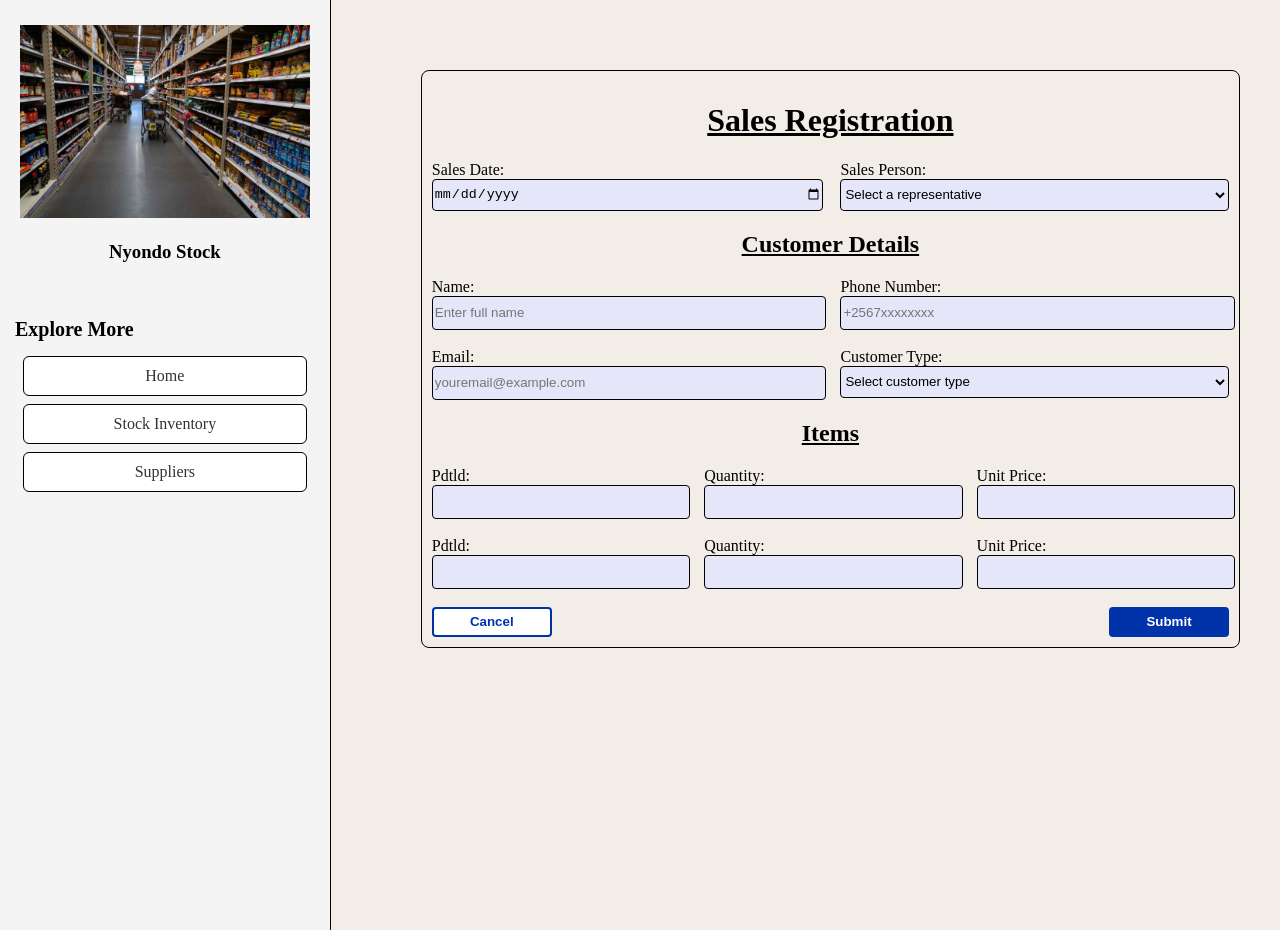
<file: index.html>
<!DOCTYPE html>
<html lang="en">

<head>

    <meta charset="UTF-8">
    <meta name="viewport" content="width=device-width, initial-scale=1.0">
    <title>Sales Registration</title>
    <link rel="stylesheet" type="text/css" href="wk2d2-sales-reg.css">
</head>

<body>
    <div class="container">
        <div class="sidebar">
            <div class="profile picture">
                <img src="stockshop.jpg" alt="Nyondo Stock" width="100%">
                <h3>Nyondo Stock</h3>
            </div>

            <div class="menu">
                <h2>Explore More</h2>
                <div>
                    <div><a href="index.html" class="menu-btn">Home</a></div>
                    <a href="dashboard.html" class="menu-btn">Stock Inventory</a></div>
                <div><a href="supplier-registration.html" class="menu-btn">Suppliers</a></div>
            </div>
            </div>
            <br>
            <div class="content">
                <form action="" method="get">
                    <!-- section 1 -->

                    <h1>Sales Registration</h1>
                    <section>
                        <div>
                            <label for="SalesDate">Sales Date:</label>
                            <input type="date" name="" id="SalesDate">
                        </div>

                        <div>
                            <label for="SalesPerson">Sales Person:</label>
                            <select name="" id="SalesPerson">
                                <option value="" disabled selected>Select a representative</option>
                                <option value="mw">Martha Wasukira</option>
                                <option value="mk">Martha Kwaga</option>
                                <option value="sw">Steve Wasukira</option>
                                <option value="sm">Steve Medson</option>
                            </select>
                        </div>
                    </section>

                    <h2>Customer Details</h2>
                    <!-- Section 2 -->
                    <Section>

                        <div>
                            <label for="Name">Name:</label>
                            <input type="text" placeholder="Enter full name">
                        </div>
                        <div>
                            <label for="Phone Number">Phone Number:</label>
                            <input type="tel" placeholder="+2567xxxxxxxx">
                        </div>
                    </section>

                    <br>

                    <section>
                        <div>
                            <label for="Email">Email:</label>
                            <input type="email" placeholder="youremail@example.com">
                        </div>
                        <div>
                            <label for="Customer Type">Customer Type:</label>
                            <select name="" id="Customer Type">

                                <option value="" disabled selected>Select customer type</option>
                                <option value="1">Retail</option>
                                <option value="2">Wholesale</option>
                                <option value="3">Broker</option>

                            </select>
                        </div>
                    </section>


                    <h2>Items</h2>
                    <!-- items -->
                    <section>

                        <div>
                            <label for="pdtld">Pdtld:</label>
                            <input type="text" name="pdtld">
                        </div>

                        <div>
                            <label for="quantity">Quantity:</label>
                            <input type="number" id="quantity">
                        </div>

                        <div>
                            <label for="unitprice">Unit Price:</label>
                            <input type="number" name="" id="unitprice">
                        </div>
                    </section>

                    <br>
                    <section>
                        <div>
                            <label for="pdtld">Pdtld:</label>
                            <input type="text" name="pdtld">
                        </div>

                        <div>
                            <label for="quantity">Quantity:</label>
                            <input type="number" id="quantity">
                        </div>

                        <div>
                            <label for="unitprice">Unit Price:</label>
                            <input type="number" name="" id="unitprice">
                        </div>
                    </section>

                    <br>

                    <!-- final bit -->

                    <section id="btn-section">
                        <button type="reset">Cancel</button>
                        <button type="submit">Submit</button>

                    </section>
                </form>

            </div>
    </div>        
        
</body>

</html>
</file>
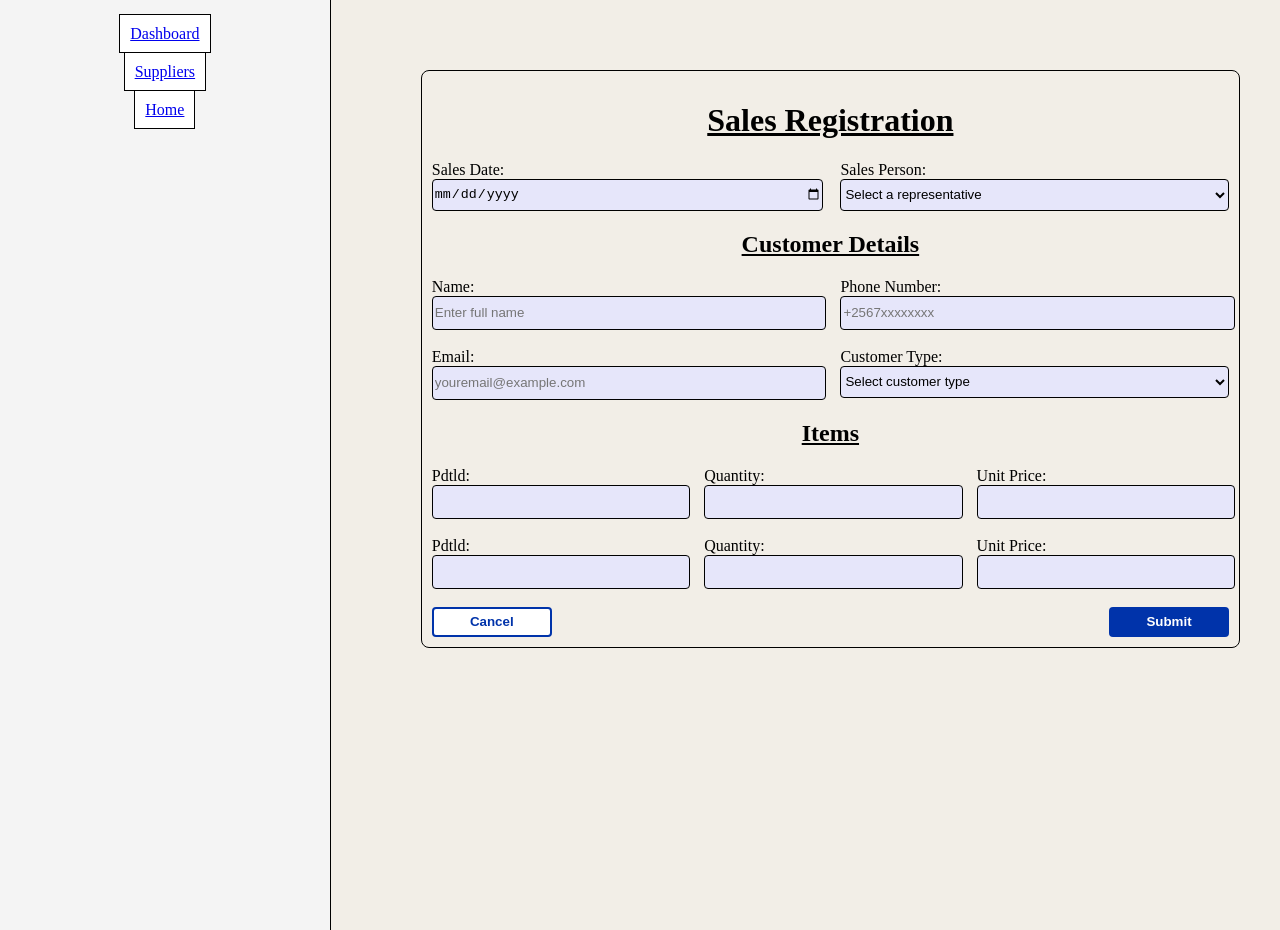
<file: sales-registration.html>
<!DOCTYPE html>
<html lang="en">

<head>
    
    <meta charset="UTF-8">
    <meta name="viewport" content="width=device-width, initial-scale=1.0">
    <title>Sales Registration</title>
    <link rel="stylesheet" type="text/css" href="wk2d2-sales-reg.css">
</head>

<body>
    <div class="container">
        <div class="sidebar">

            <div>
                <a href="dashboard.html">Dashboard</a>
            </div>
            <div><a href="supplier-registration.html">Suppliers</a> 
            </div>
            <div><a href="index.html">Home</a>
            </div>
        </div>
        <div class="content">
            <form action="" method="get">
                <!-- section 1 -->

                <h1>Sales Registration</h1>
                <section>
                        <div>
                            <label for="SalesDate">Sales Date:</label>
                            <input type="date" name="" id="SalesDate">
                        </div>

                        <div>
                            <label for="SalesPerson">Sales Person:</label>
                            <select name="" id="SalesPerson">
                                <option value="" disabled selected>Select a representative</option>
                                <option value="mw">Martha Wasukira</option>
                                <option value="mk">Martha Kwaga</option>
                                <option value="sw">Steve Wasukira</option>
                                <option value="sm">Steve Medson</option>
                            </select>
                        </div>
                </section>

                <h2>Customer Details</h2>
                <!-- Section 2 -->
                <Section>
                    
                        <div>
                            <label for="Name">Name:</label>
                            <input type="text" placeholder="Enter full name">
                        </div>
                        <div>
                            <label for="Phone Number">Phone Number:</label>
                            <input type="tel" placeholder="+2567xxxxxxxx">
                        </div>
                </section>

                <br>

                <section>
                    <div>
                        <label for="Email">Email:</label>
                        <input type="email" placeholder="youremail@example.com">
                    </div>
                    <div>
                        <label for="Customer Type">Customer Type:</label>
                        <select name="" id="Customer Type">

                            <option value="" disabled selected>Select customer type</option>
                            <option value="1">Retail</option>
                            <option value="2">Wholesale</option>
                            <option value="3">Broker</option>

                        </select>
                    </div>
                </section>
                

                <h2>Items</h2>
                <!-- items -->
                <section>

                        <div>
                            <label for="pdtld">Pdtld:</label>
                            <input type="text" name="pdtld">
                        </div>

                        <div>
                            <label for="quantity">Quantity:</label>
                            <input type="number" id="quantity">
                        </div>
                        
                        <div>
                            <label for="unitprice">Unit Price:</label>
                            <input type="number" name="" id="unitprice">
                        </div>
                        </section>

                        <br>
                        <section>
                        <div>
                            <label for="pdtld">Pdtld:</label>
                            <input type="text" name="pdtld">
                        </div>

                        <div>
                            <label for="quantity">Quantity:</label>
                            <input type="number" id="quantity">
                        </div>
                        
                        <div>
                            <label for="unitprice">Unit Price:</label>
                            <input type="number" name="" id="unitprice">
                        </div>
                        </section>

                        <br>
                        
                            <!-- final bit -->

                            <section id="btn-section">
                                <button type="reset">Cancel</button>
                                <button type="submit">Submit</button>

                            </section>
            </form>

        </div>

    </div>
</body>

</html>
</file>
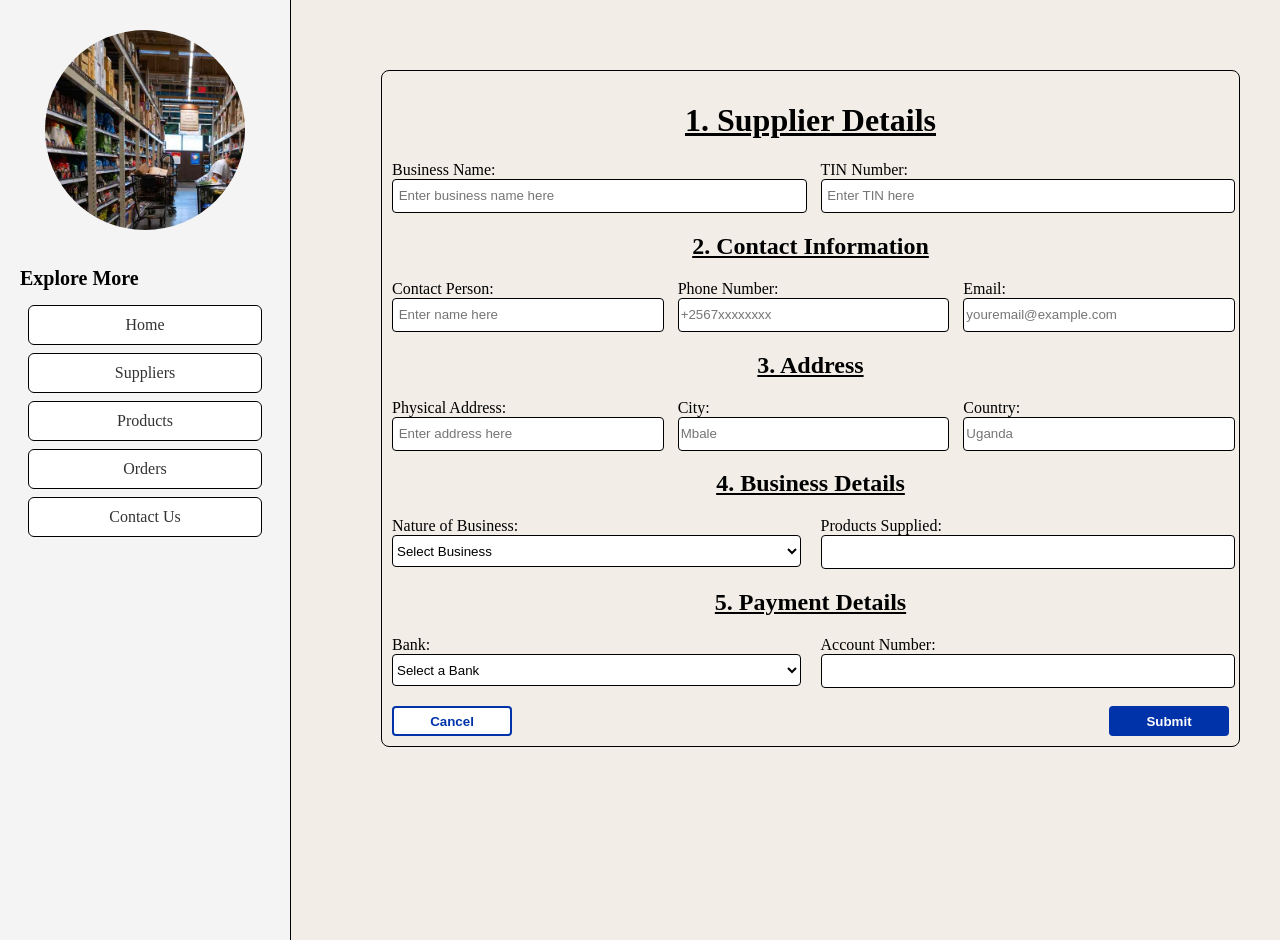
<file: supplier-registration.html>
<!DOCTYPE html>
<html>
<head>
<title>Page Title</title>
<link rel="stylesheet" type="text/css" href="supplier-registration.css">
</head>
<body>
<div class="container">
    <!-- SIDEBAR -->
    <div class="sidebar">
        <div class="profile-picture">
         <img src="stockshop.jpg" alt="Nyondo stock" width="100%">          
                <h3> Nyondo Stock</h3>
        </div>

         <div class="menu">
        <h2>Explore More</h2>

        <a href="#" class="menu-btn">Home</a>
        <a href="#" class="menu-btn">Suppliers</a>
        <a href="#" class="menu-btn">Products</a>
        <a href="#" class="menu-btn">Orders</a>
        <a href="#" class="menu-btn">Contact Us</a>
    </div>
            
    </div>
    <!-- CONTENT -->
<br>
     <div class="content">
 
            <!-- <h2>Partner with us. Supply with confidence.</h2> -->
        
            <form action="" method="get">

                <!-- Supplier Details -->
                <h1>1. Supplier Details</h1>
                <section>
                        
                        <div>
                            <label for="BusinessName">Business Name:</label>
                            <input type="text" name="" id="BusinessName" placeholder=" Enter business name here">
                        </div>
                        <div>
                            <label for="">TIN Number:</label>
                            <input type="text" name="" id="TINnumber" placeholder=" Enter TIN here">
                        </div>
                </section>

                <!-- Contact Information -->

                 <h2>2. Contact Information</h2>
                <section>
                        <div>
                            <label for="Contactperson">Contact Person:</label>
                            <input type="text" name="" id="SalesDate" placeholder=" Enter name here">
                        </div>
                        <div>
                            <label for="phonenumber">Phone Number:</label>
                            <input type="tel" name="" id="phonenumber" placeholder="+2567xxxxxxxx">
                        </div>
                        <div>
                            <label for="Email">Email:</label>
                            <input type="email" name="" id="Email" placeholder="youremail@example.com">
                        </div>
                </section>

                <!-- Address -->

                 <h2>3. Address</h2>
                <section>
                        <div>
                            <label for="PhysicalAddress">Physical Address:</label>
                            <input type="text" name="" id="PhysicalAddress" placeholder=" Enter address here">
                        </div>
                        <div>
                            <label for="City">City:</label>
                            <input type="text" name="" id="City" placeholder="Mbale">
                        </div>
                        <div>
                            <label for="Country">Country:</label>
                            <input type="text" name="" id="Country" placeholder="Uganda">
                        </div>
                </section>

                <!-- Business Details -->

                 <h2>4. Business Details</h2>
                <section>
                        <div>
                            <label for="choices">Nature of Business:</label>
                             <select name="choices" id="choices" onchange="checkOther(this);">
                                <option value="" disabled selected>Select Business</option>
                                <option value="af">Agriculture and Farming</option>
                                <option value="m">Manufacturing</option>
                                <option value="tl">Transport and Logistics</option>
                                <option value="eh">Electrical and Hardware Supplies</option>
                                <option value="ie">Import and Export</option>
                                <option value="other">Other</option>
                            </select>
                            <div id="otherInputDiv" style="display: none;">
                            <label for="otherOption">Specify other:</label>
                            <input type="text" name="otherOption" id="otherOption">
                            </div>
                        </div>
                        <div>
                            <label for="Products Supplied">Products Supplied:</label>
                            <input type="text" name="" id="Products Supplied">
                        </div>
                       
                </section>


                <!-- Payment Details -->

                 <h2>5. Payment Details</h2>
                <section>
                        <div>
                            <label for="Bank">Bank:</label>
                             <select name="choices" id="choices" onchange="checkother(this);">
                                <option value="" disabled selected>Select a Bank</option>
                                <option value="option 1">ABSA</option>
                                <option value="option 2">DFCU</option>
                                <option value="option 3">Stanbic Bank</option>
                                <option value="sm">Centenary Bank</option>
                                <option value="sm">Standard Chattered</option>
                            </select>
                            </div>
                        <div>
                            <label for="Account Number">Account Number:</label>
                            <input type="text" name="" id="Account Number">
                        </div>
                       
                </section>
                 <!-- final bit -->
                    <br>
                            <section id="btn-section">
                                <button type="reset">Cancel</button>
                                <button type="submit">Submit</button>





</div>
</body>
</html>
</file>
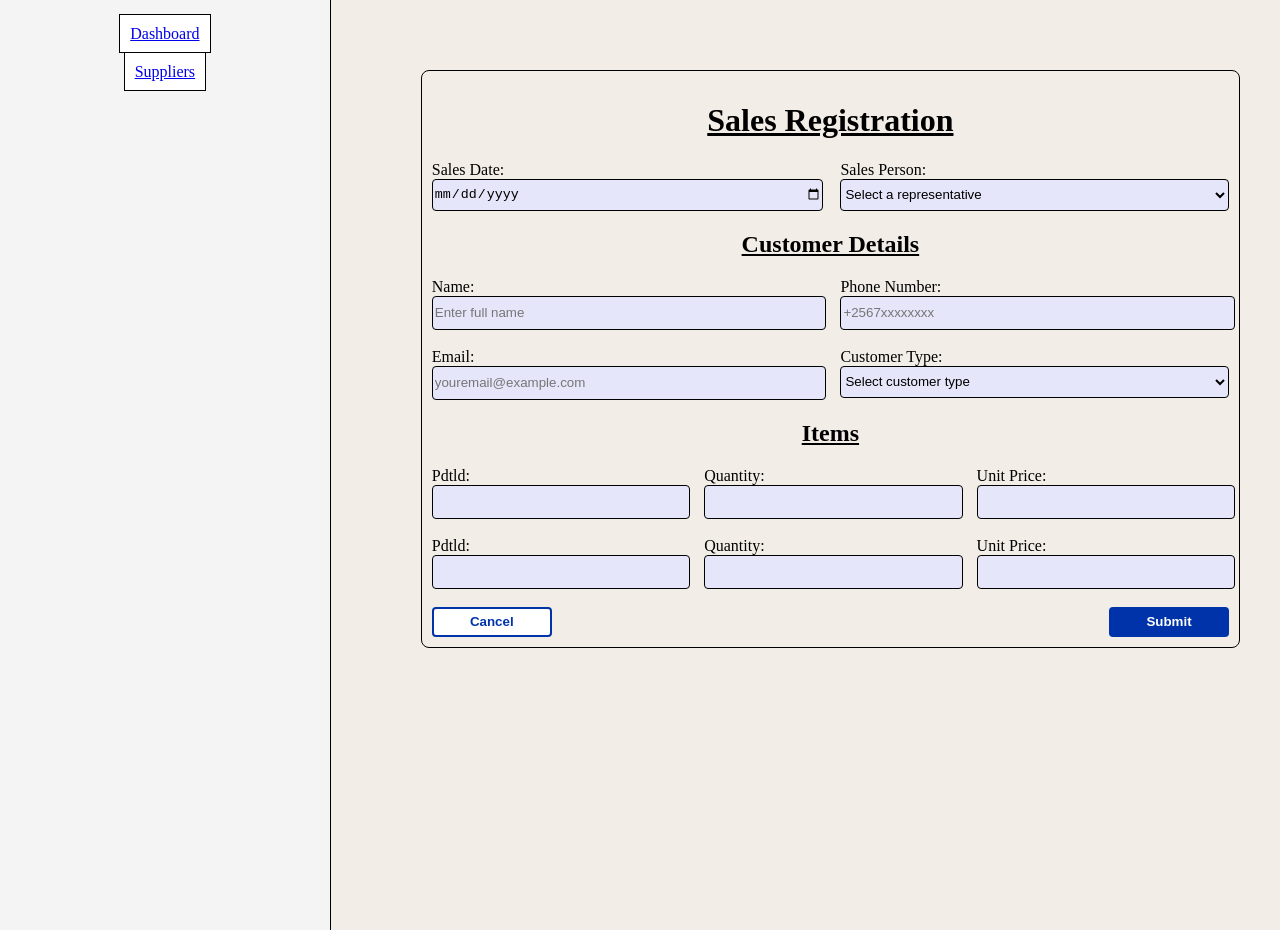
<file: wk2d2-sales-reg.html>
<!DOCTYPE html>
<html lang="en">

<head>
    
    <meta charset="UTF-8">
    <meta name="viewport" content="width=device-width, initial-scale=1.0">
    <title>Sales Registration</title>
    <link rel="stylesheet" type="text/css" href="wk2d2-sales-reg.css">
</head>

<body>
    <div class="container">
        <div class="sidebar">

            <div>
                <a href="dashboard.html">Dashboard</a>
            </div>
            <div><a href="supplieregistration.html">Suppliers</a>
            </div>
        </div>
        <div class="content">
            <form action="" method="get">
                <!-- section 1 -->

                <h1>Sales Registration</h1>
                <section>
                        <div>
                            <label for="SalesDate">Sales Date:</label>
                            <input type="date" name="" id="SalesDate">
                        </div>

                        <div>
                            <label for="SalesPerson">Sales Person:</label>
                            <select name="" id="SalesPerson">
                                <option value="" disabled selected>Select a representative</option>
                                <option value="mw">Martha Wasukira</option>
                                <option value="mk">Martha Kwaga</option>
                                <option value="sw">Steve Wasukira</option>
                                <option value="sm">Steve Medson</option>
                            </select>
                        </div>
                </section>

                <h2>Customer Details</h2>
                <!-- Section 2 -->
                <Section>
                    
                        <div>
                            <label for="Name">Name:</label>
                            <input type="text" placeholder="Enter full name">
                        </div>
                        <div>
                            <label for="Phone Number">Phone Number:</label>
                            <input type="tel" placeholder="+2567xxxxxxxx">
                        </div>
                </section>

                <br>

                <section>
                    <div>
                        <label for="Email">Email:</label>
                        <input type="email" placeholder="youremail@example.com">
                    </div>
                    <div>
                        <label for="Customer Type">Customer Type:</label>
                        <select name="" id="Customer Type">

                            <option value="" disabled selected>Select customer type</option>
                            <option value="1">Retail</option>
                            <option value="2">Wholesale</option>
                            <option value="3">Broker</option>

                        </select>
                    </div>
                </section>
                

                <h2>Items</h2>
                <!-- items -->
                <section>

                        <div>
                            <label for="pdtld">Pdtld:</label>
                            <input type="text" name="pdtld">
                        </div>

                        <div>
                            <label for="quantity">Quantity:</label>
                            <input type="number" id="quantity">
                        </div>
                        
                        <div>
                            <label for="unitprice">Unit Price:</label>
                            <input type="number" name="" id="unitprice">
                        </div>
                        </section>

                        <br>
                        <section>
                        <div>
                            <label for="pdtld">Pdtld:</label>
                            <input type="text" name="pdtld">
                        </div>

                        <div>
                            <label for="quantity">Quantity:</label>
                            <input type="number" id="quantity">
                        </div>
                        
                        <div>
                            <label for="unitprice">Unit Price:</label>
                            <input type="number" name="" id="unitprice">
                        </div>
                        </section>

                        <br>
                        
                            <!-- final bit -->

                            <section id="btn-section">
                                <button type="reset">Cancel</button>
                                <button type="submit">Submit</button>

                            </section>
            </form>

        </div>

    </div>
</body>

</html>
</file>
<file: wk2d2-sales-reg.css>
body {
            margin: 0;
            padding: 0;
            min-width: 100%;
            background-color: rgb(242, 238, 231);
        }

        .container {
            /* background-color: bisque;  */
            height: 100vh;
            display: flex;
            

        }

        .profile {
     text-align: center;
     margin-bottom: 30px;
 }


        .profile-picture {
     width: 200px;
     height: 200px;
     border-radius: 100%;
     background: #d9d9d9;
     margin: auto;
     overflow: hidden;
 }

 .profile-picture img {
    width: 200%;
    height: 200%;
    object-fit: cover;
 }
 
     .sidebar {
    width:250px;
    height:100vh;
    background:#f4f4f4;
    padding:15px;
    display:flex;
    justify-content: flex-start;
    flex-direction:column;
    align-items:center;
    border-right: 1px solid black;
     }
     .sidebar a {

         border: 1px solid black;
         background-color: white;
         padding: 10px;
         margin: 8px;
     }

     .sidebar > div {
         margin: 10px 5px;
         margin-bottom: 20px;
     }

     .sidebar>div a {
         text-align: center;
     }

        .content {
            flex: 3;
            border-color: black;
            display: flex;
            margin-top: 30px;
            margin-left: 50px;
            justify-content: center;
            align-items: flex-start;
        }

        form {
            border: 1px solid black;
            width: 100%;
            border-radius: 8px;
            padding: 10px;
            margin: 40px;
        }

        form>h1, form>h2 {
            text-align: center;
            text-decoration: underline;
        }

        section {
            display: flex;
            width: 100%;
            column-gap: 20px;
        }

        section>div {
            flex: 1;
            display: flex;
            /* column-gap: 50px; */
            /* This below was the deal breaker to shift my work
            from the side to top of the text/input boxes */
            flex-direction: column; 
        }

        input, select {
            height: 30px;
            width: 100%;
            border-radius: 4px;
            border: 1px solid black;
            background-color: lavender;
        }

        #btn-section {
            display: flex;
            justify-content: space-between;

        }

        

        select {
            height: 32px;
        }
        .input-container {
            display: flex;
            /* background-color: cornsilk; */
        }

        .input-section {
            display: flex;
            flex-direction: column;
        }

        #btn-section > button:nth-of-type(1) {
            background-color: white;
            color: #0033AA;
            border: 2px solid #0033AA;
            font-weight: bold;
        }

        #btn-section > button:nth-of-type(2) {
    background-color: #0033AA;
    color: white;
    border: transparent;
    font-weight: bold;
}

#btn-section {
    display: flex;
    justify-content: space-between;
}

#btn-section > button {
    width: 120px;
    height: 30px;
    border-radius: 4px;
}
.my-box {
    width: 300px;
    height: 100px;
padding: 20px;
border: 2px;
margin: 10px;
}
.menu{
    width:100%;
}

.menu h2{
    font-size:20px;
    margin-bottom:15px;
}
     /* Buttons */
.menu-btn{
    display:block;
    background:rgb(196, 176, 163);
    padding: 1px;
    margin-bottom: 20px;
    border-radius:6px;
    text-decoration:none;
    color:#333;
    border:1px solid #ddd;
    text-align:center;
    transition:0.3s;
}

.menu-btn:hover{
    background: rgb(206, 48, 109);
}

.img {
    width: 200%;}

 body {
            margin: 0;
            padding: 0;
            min-width: 100%;
            background-color: rgb(242, 238, 231);
 }

        .container {
            /* background-color: bisque;  */
            height: 100vh;
            display: flex;
            

        }

        .sidebar {
            /* background-color: cadetblue;  */
            flex: 1;
            /* height: 50vh;
            border-width: 1px;
            border-color: black;
            border-style: solid; */
            border-right: 1px solid black;
        }

        .sidebar>div {
            margin: 10px 5px;
        }

        .sidebar>div a {
            text-align: center;
        }
        .content {
            flex: 3;
            border-color: black;
            display: flex;
            margin-top: 30px;
            justify-content: center;
            align-items: flex-start;
        }

        form {
            border: 1px solid black;
            width: 100%;
            border-radius: 8px;
            padding: 10px;
            margin: 40px;
        }

        form>h1, form>h2 {
            text-align: center;
            text-decoration: underline;
        }

        section {
            display: flex;
            width: 100%;
            column-gap: 20px;
        }

        section>div {
            flex: 1;
            display: flex;
            /* column-gap: 50px; */
            /* This below was the deal breaker to shift my work
            from the side to top of the text/input boxes */
            flex-direction: column; 
        }

        input, select {
            height: 30px;
            width: 100%;
            border-radius: 4px;
            border: 1px solid black;
            background-color: lavender;
        }

        #btn-section {
            display: flex;
            justify-content: space-between;

        }

        

        select {
            height: 32px;
        }
        .input-container {
            display: flex;
            /* background-color: cornsilk; */
        }

        .input-section {
            display: flex;
            flex-direction: column;
        }

        #btn-section > button:nth-of-type(1) {
            background-color: white;
            color: #0033AA;
            border: 2px solid #0033AA;
            font-weight: bold;
        }

        #btn-section > button:nth-of-type(2) {
    background-color: #0033AA;
    color: white;
    border: transparent;
    font-weight: bold;
}

#btn-section {
    display: flex;
    justify-content: space-between;
}

#btn-section > button {
    width: 120px;
    height: 30px;
    border-radius: 4px;
}
.my-box {
    width: 300px;
    height: 100px;
padding: 20px;
border: 2px;
margin: 10px;
}
</file>
<file: supplier-registration.css>
body {
     margin: 0;
     padding: 0;
     min-width: 100%;
     background-color: rgb(242, 238, 231);
 }

 .container {
     height: 100vh;
     display: flex;
 }

 .profile {
     text-align: center;
     margin-bottom: 30px;
 }

 .profile-picture {
     width: 200px;
     height: 200px;
     border-radius: 100%;
     background: #d9d9d9;
     margin: auto;
     overflow: hidden;
 }

 .profile-picture img {
    width: 200%;
    height: 200%;
    object-fit: cover;
 }
 
     .sidebar {
    width:250px;
    height:100vh;
    background:#f4f4f4;
    padding:20px;
    display:flex;
    flex-direction:column;
    align-items:center;
    border-right: 1px solid black;
     }
     .sidebar a {

         border: 1px solid black;
         background-color: white;
         padding: 10px;
         margin: 8px;
     }

     .sidebar>div {
         margin: 10px 5px;
     }

     .sidebar>div a {
         text-align: center;
     }

     .content {
         flex: 3;
         border-color: black;
         display: flex;
         margin-top: 30px;
         margin-left: 50px;
         justify-content: center;
         align-items: flex-start;
     }

     form {
         border: 1px solid black;
         width: 100%;
         border-radius: 8px;
         padding: 10px;
         margin: 40px;
     }

     form>h1,
     form>h2 {
         text-align: center;
         text-decoration: underline;
     }

     section {
         display: flex;
         width: 100%;
         column-gap: 20px;
     }

     section>div {
         flex: 1;
         display: flex;
         flex-direction: column;
     }

     input,
     select {
         height: 30px;
         width: 100%;
         border-radius: 4px;
         border: 1px solid black;
         background-color: white;
     }

     #btn-section {
         display: flex;
         justify-content: space-between;

     }
     select {
         height: 32px;
     }

     .input-container {
         display: flex;
         /* background-color: cornsilk; */
     }

     .input-section {
         display: flex;
         flex-direction: column;
     }

     #btn-section>button:nth-of-type(1) {
         background-color: white;
         color: #0033AA;
         border: 2px solid #0033AA;
         font-weight: bold;
     }

     #btn-section>button:nth-of-type(2) {
         background-color: #0033AA;
         color: white;
         border: transparent;
         font-weight: bold;
     }

     #btn-section {
         display: flex;
         justify-content: space-between;
     }

     #btn-section>button {
         width: 120px;
         height: 30px;
         border-radius: 4px;
     }

     .my-box {
         width: 300px;
         height: 100px;
         padding: 20px;
         border: 2px;
         margin: 10px; 
     }
     /* Menu Section */
.menu{
    width:100%;
}

.menu h2{
    font-size:20px;
    margin-bottom:15px;
}
     /* Buttons */
.menu-btn{
    display:block;
    background:rgb(196, 176, 163);
    padding: 1px;
    margin-bottom: 2px;
    border-radius:6px;
    text-decoration:none;
    color:#333;
    border:1px solid #ddd;
    text-align:center;
    transition:0.3s;
}

.menu-btn:hover{
    background: darkcyan;
}

.img {
    width: 200%;
}
</file>
